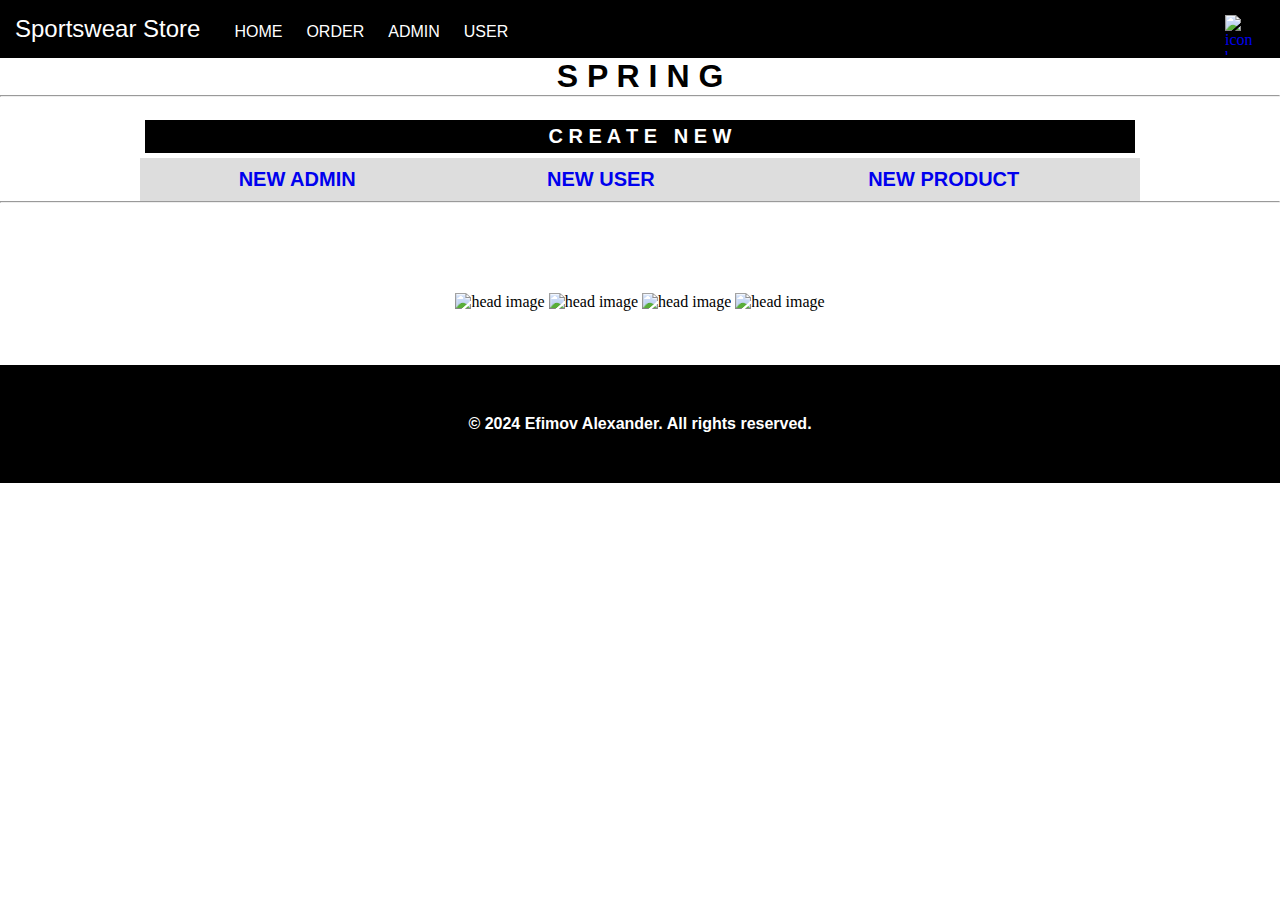
<file: SportswearStore/src/main/resources/templates/index.html>
<!DOCTYPE html>
<html lang="en" xmlns:th="http://www.thymeleaf.org">
<head>
    <meta charset="UTF-8">
    <meta name="viewport" content="width=device-width, initial-scale=1.0">
    <title>Sportswear Store - Home</title>
    <link href="../static/css/style.css" th:href="@{/css/style.css}" rel="stylesheet"/>
</head>
<header>
    <div class="block1">
        <nav>
            <a href="/" class="text1">Sportswear Store&nbsp;&nbsp;&nbsp;</a>
            <a href="/" class="text2">HOME</a>
            <a href="/product" class="text2">ORDER</a>
            <a href="/admin" class="text2">ADMIN</a>
            <a href="/user" class="text2">USER</a>
            <a href="/image"><img class="button2" align="right" th:src="@{'/css/images/icon_buy.png'}" alt="icon buy" width="40px" height="40px"></a>
        </nav>
    </div>
</header>
<body>
<h1 align="center" class="text3">S P R I N G</h1>
<hr>
<div align="center">
    <br>
    <table>
        <caption class="text2"><b>C R E A T E&nbsp;&nbsp;&nbsp;N E W</b></caption>
        <tr>
            <th class="text3"><a href="/admin/createAdmin">NEW ADMIN</a></th>
            <th class="text3"><a href="/user/createUser">NEW USER</a></th>
            <th class="text3"><a href="/product/createProduct">NEW PRODUCT</a></th>
        </tr>
    </table>
</div>
<hr>
<br>
<div align="center">
    <br>
    <br>
    <br>
    <br>
    <img th:src="@{'/css/images/image_order_1.png'}" alt="head image" width="200px" height="200px">
    <img th:src="@{'/css/images/image_order_2.png'}" alt="head image" width="200px" height="200px">
    <img th:src="@{'/css/images/image_order_3.png'}" alt="head image" width="200px" height="200px">
    <img th:src="@{'/css/images/image_order_4.png'}" alt="head image" width="200px" height="200px">
    <br>
    <br>
    <br>
    <br>
</div>
</body>
<footer align="center" class="block2"><b>&copy; 2024 Efimov Alexander. All rights reserved.</b></footer>
</html>
</file>
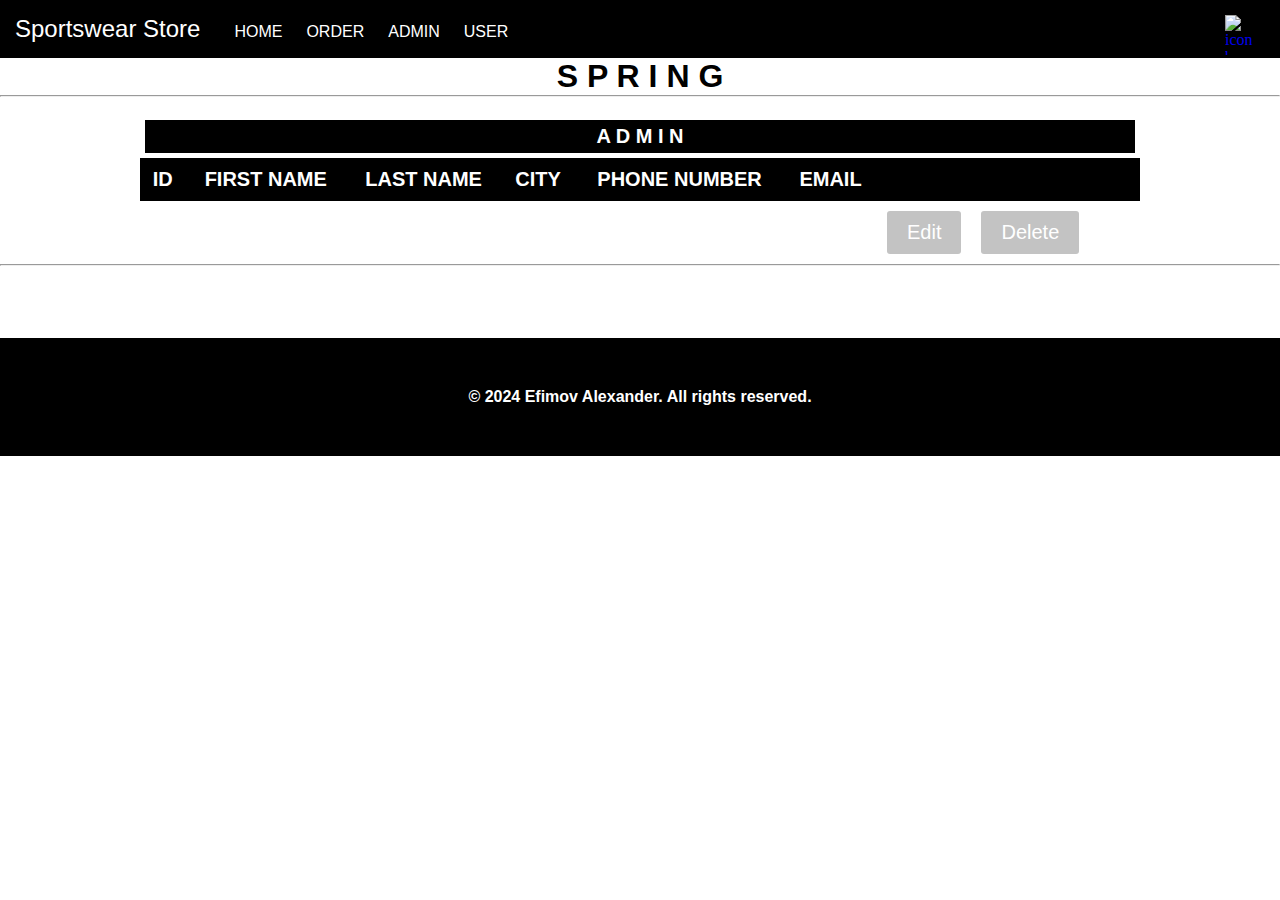
<file: SportswearStore/src/main/resources/templates/admin.html>
<!DOCTYPE html>
<html lang="en" xmlns:th="http://www.thymeleaf.org">
<head>
    <meta charset="UTF-8">
    <meta name="viewport" content="width=device-width, initial-scale=1.0">
    <title>Sportswear Store - Admin</title>
    <link href="../static/css/style.css" th:href="@{/css/style.css}" rel="stylesheet"/>
</head>
<header>
    <div class="block1">
        <nav>
            <a href="/" class="text1">Sportswear Store&nbsp;&nbsp;&nbsp;</a>
            <a href="/" class="text2">HOME</a>
            <a href="/product" class="text2">ORDER</a>
            <a href="/admin" class="text2">ADMIN</a>
            <a href="/user" class="text2">USER</a>
            <a href="/image"><img class="button2" align="right" th:src="@{'/css/images/icon_buy.png'}" alt="icon buy" width="40px" height="40px"></a>
        </nav>
    </div>
</header>
<body>
<h1 align="center" class="text3">S P R I N G</h1>
<hr>
<div align="center">
    <br>
    <table>
        <caption class="text2"><b>A D M I N</b></caption>
        <tr>
            <th class="block4">ID</th>
            <th class="block4">FIRST NAME</th>
            <th class="block4">LAST NAME</th>
            <th class="block4">CITY</th>
            <th class="block4">PHONE NUMBER</th>
            <th class="block4">EMAIL</th>
            <th class="block4"> </th>
            <th class="block4"> </th>
        </tr>
        <tr th:each="admins : ${admin}">
            <td class="text3" th:text="${admins.id}"></td>
            <td class="text3" th:text="${admins.firstname}"></td>
            <td class="text3" th:text="${admins.lastname}"></td>
            <td class="text3" th:text="${admins.city}"></td>
            <td class="text3" th:text="${admins.phoneNumber}"></td>
            <td class="text3" th:text="${admins.email}"></td>
            <td class="button3"><a th:href="@{/admin/editAdmin/{id}(id=${admins.id})}">Edit</a></td>
            <td class="button3"><a th:href="@{/admin/deleteAdmin/{id}(id=${admins.id})}">Delete</a></td>
        </tr>
    </table>
</div>
<hr>
<br>
<br>
<br>
<br>
</body>
<footer align="center" class="block2"><b>&copy; 2024 Efimov Alexander. All rights reserved.</b></footer>
</html>
</file>
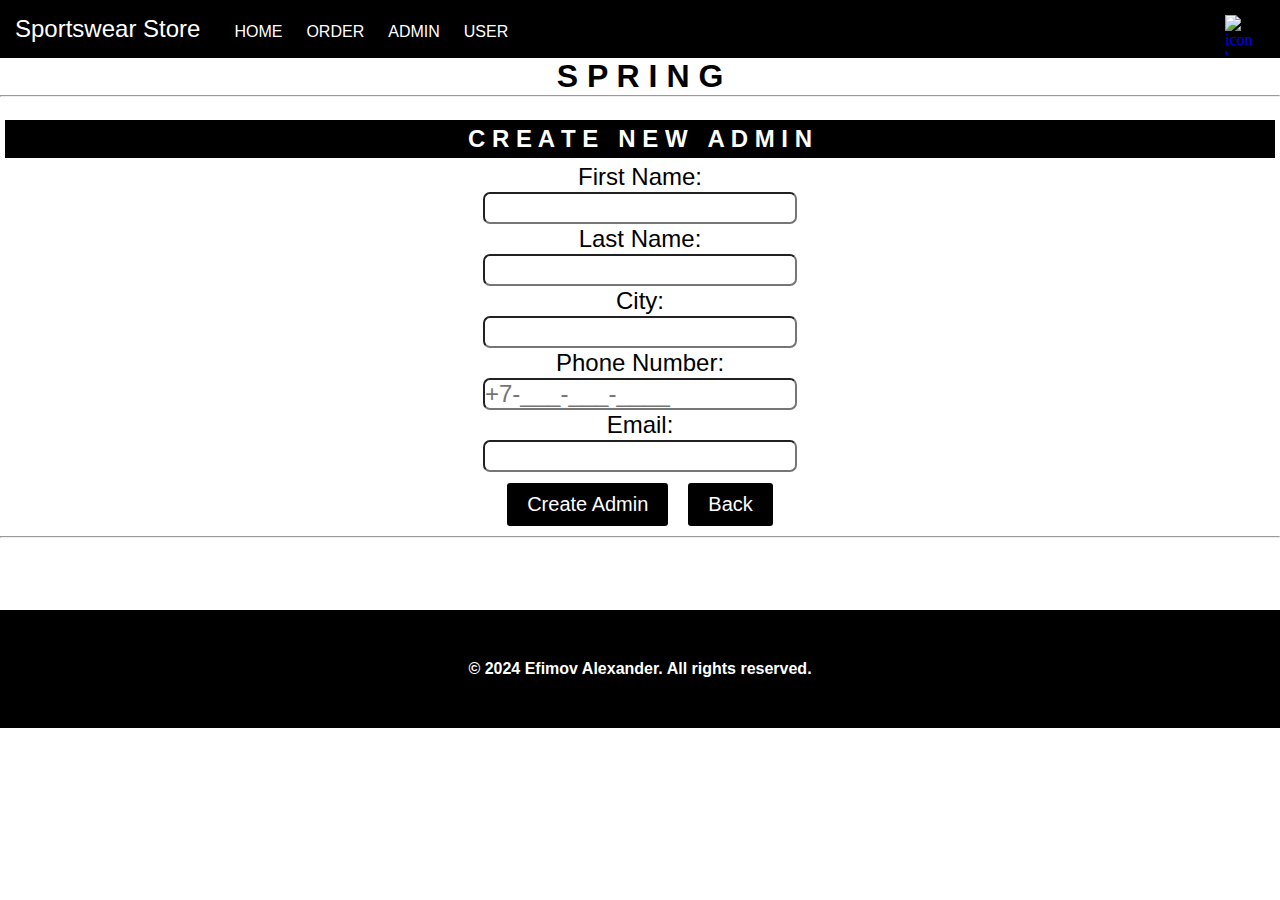
<file: SportswearStore/src/main/resources/templates/createAdmin.html>
<!DOCTYPE html>
<html lang="en" xmlns:th="http://www.thymeleaf.org">
<head>
    <meta charset="UTF-8">
    <meta name="viewport" content="width=device-width, initial-scale=1.0">
    <title>Sportswear Store - Create Admin</title>
    <link href="../static/css/style.css" th:href="@{/css/style.css}" rel="stylesheet"/>
</head>
<header>
    <div class="block1">
        <nav>
            <a href="/" class="text1">Sportswear Store&nbsp;&nbsp;&nbsp;</a>
            <a href="/" class="text2">HOME</a>
            <a href="/product" class="text2">ORDER</a>
            <a href="/admin" class="text2">ADMIN</a>
            <a href="/user" class="text2">USER</a>
            <a href="/image"><img class="button2" align="right" th:src="@{'/css/images/icon_buy.png'}" alt="icon buy" width="40px" height="40px"></a>
        </nav>
    </div>
</header>
<body>
<h1 align="center" class="text3">S P R I N G</h1>
<hr>
<div align="center">
    <br>
    <table>
        <h2 class="text2"><b>C R E A T E&nbsp;&nbsp;&nbsp;N E W&nbsp;&nbsp;&nbsp;A D M I N</b></h2>
        <form action="/admin/createAdmin" method="post" th:object="${admin}">
            <label class="block3" for="FirstName">First Name:</label>
            <br>
            <input class="block3" type="text" id="FirstName" name="FirstName" th:field="*{firstname}" required>
            <br>
            <label class="block3" for="LastName">Last Name:</label>
            <br>
            <input class="block3" type="text" id="LastName" name="LastName" th:field="*{lastname}" required>
            <br>
            <label class="block3" for="City">City:</label>
            <br>
            <input class="block3" type="text" id="City" name="City" th:field="*{city}" required>
            <br>
            <label class="block3" for="PhoneNumber">Phone Number:</label>
            <br>
            <input class="block3" type="text" id="PhoneNumber" name="PhoneNumber" th:field="*{phoneNumber}" pattern="\+7-[0-9]{3}-?[0-9]{3}-?[0-9]{4}" required placeholder = "+7-___-___-____">
            <br>
            <label class="block3" for="Email">Email:</label>
            <br>
            <input class="block3" type="text" id="Email" name="Email" th:field="*{email}" required>
            <br>
            <button class="button1" type="submit">Create Admin</button>
            <a class="button1" href="/admin">Back</a>
        </form>
    </table>
</div>
<hr>
<br>
<br>
<br>
<br>
</body>
<footer align="center" class="block2"><b>&copy; 2024 Efimov Alexander. All rights reserved.</b></footer>
</html>
</file>
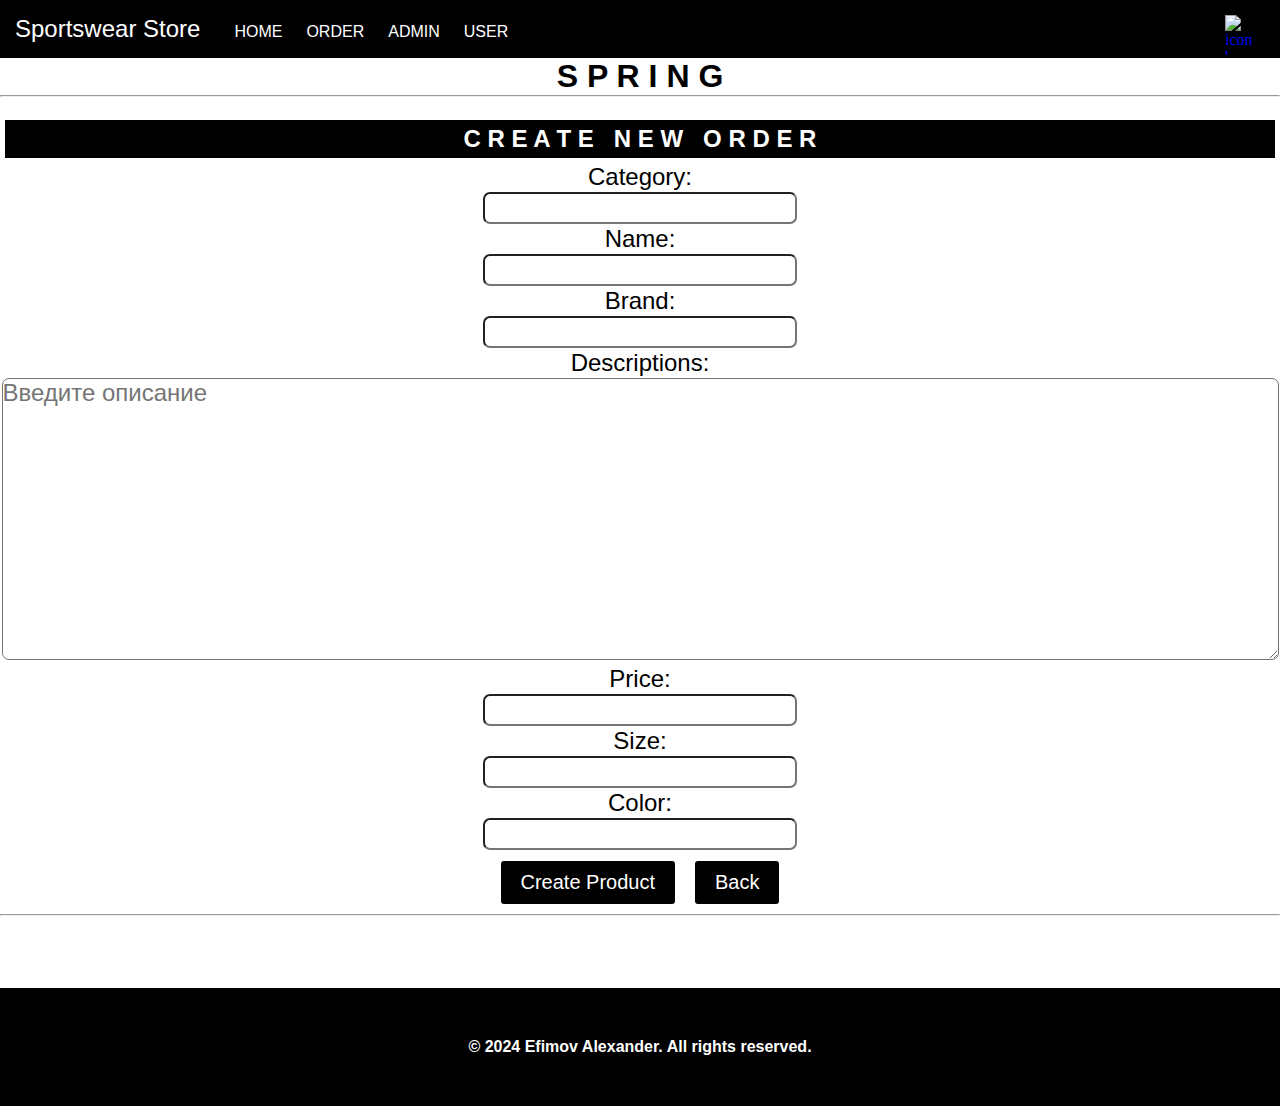
<file: SportswearStore/src/main/resources/templates/createProduct.html>
<!DOCTYPE html>
<html lang="en" xmlns:th="http://www.thymeleaf.org">
<head>
    <meta charset="UTF-8">
    <meta name="viewport" content="width=device-width, initial-scale=1.0">
    <title>Sportswear Store - Create Product</title>
    <link href="../static/css/style.css" th:href="@{/css/style.css}" rel="stylesheet"/>
</head>
<header>
    <div class="block1">
        <nav>
            <a href="/" class="text1">Sportswear Store&nbsp;&nbsp;&nbsp;</a>
            <a href="/" class="text2">HOME</a>
            <a href="/product" class="text2">ORDER</a>
            <a href="/admin" class="text2">ADMIN</a>
            <a href="/user" class="text2">USER</a>
            <a href="/image"><img class="button2" align="right" th:src="@{'/css/images/icon_buy.png'}" alt="icon buy" width="40px" height="40px"></a>
        </nav>
    </div>
</header>
<body>
<h1 align="center" class="text3">S P R I N G</h1>
<hr>
<div align="center">
    <br>
    <table>
        <h2 class="text2"><b>C R E A T E&nbsp;&nbsp;&nbsp;N E W&nbsp;&nbsp;&nbsp;O R D E R</b></h2>
        <form action="/product/createProduct" method="post" th:object="${product}">
            <label class="block3" for="Category">Category:</label>
            <br>
            <input class="block3" type="text" id="Category" name="Category" th:field="*{category}" required>
            <br>
            <label class="block3" for="Name">Name:</label>
            <br>
            <input class="block3" type="text" id="Name" name="Name" th:field="*{name}" required>
            <br>
            <label class="block3" for="Brand">Brand:</label>
            <br>
            <input class="block3" type="text" id="Brand" name="Brand" th:field="*{brand}" required>
            <br>
            <label class="block3" for="Descriptions">Descriptions:</label>
            <br>
            <textarea class="block3" id="Descriptions" name="Descriptions" th:field="*{descriptions}" placeholder="Введите описание" cols="90" rows="10"></textarea>
            <br>
            <label class="block3" for="Price">Price:</label>
            <br>
            <input class="block3" type="text" id="Price" name="Price" th:field="*{price}" required>
            <br>
            <label class="block3" for="Size">Size:</label>
            <br>
            <input class="block3" type="text" id="Size" name="Size" th:field="*{size}" required>
            <br>
            <label class="block3" for="Color">Color:</label>
            <br>
            <input class="block3" type="text" id="Color" name="Color" th:field="*{color}" required>
            <br>
            <button class="button1" type="submit">Create Product</button>
            <a class="button1" href="/product">Back</a>
        </form>
    </table>
</div>
<hr>
<br>
<br>
<br>
<br>
</body>
<footer align="center" class="block2"><b>&copy; 2024 Efimov Alexander. All rights reserved.</b></footer>
</html>
</file>
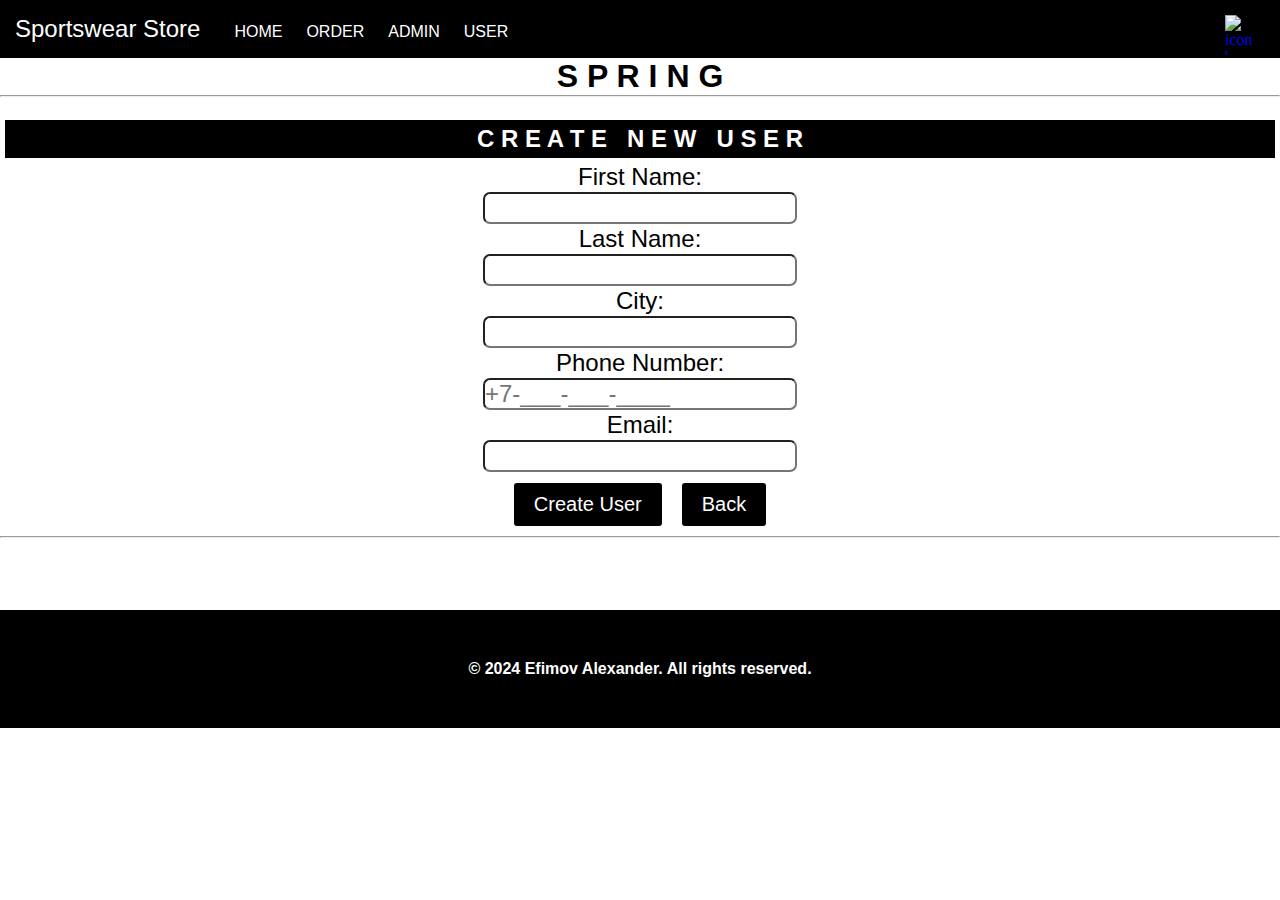
<file: SportswearStore/src/main/resources/templates/createUser.html>
<!DOCTYPE html>
<html lang="en" xmlns:th="http://www.thymeleaf.org">
<head>
    <meta charset="UTF-8">
    <meta name="viewport" content="width=device-width, initial-scale=1.0">
    <title>Sportswear Store - Create User</title>
    <link href="../static/css/style.css" th:href="@{/css/style.css}" rel="stylesheet"/>
</head>
<header>
    <div class="block1">
        <nav>
            <a href="/" class="text1">Sportswear Store&nbsp;&nbsp;&nbsp;</a>
            <a href="/" class="text2">HOME</a>
            <a href="/product" class="text2">ORDER</a>
            <a href="/admin" class="text2">ADMIN</a>
            <a href="/user" class="text2">USER</a>
            <a href="/image"><img class="button2" align="right" th:src="@{'/css/images/icon_buy.png'}" alt="icon buy" width="40px" height="40px"></a>
        </nav>
    </div>
</header>
<body>
<h1 align="center" class="text3">S P R I N G</h1>
<hr>
<div align="center">
    <br>
    <table>
        <h2 class="text2"><b>C R E A T E&nbsp;&nbsp;&nbsp;N E W&nbsp;&nbsp;&nbsp;U S E R</b></h2>
        <form action="/user/createUser" method="post" th:object="${user}">
            <label class="block3" for="FirstName">First Name:</label>
            <br>
            <input class="block3" type="text" id="FirstName" name="FirstName" th:field="*{firstname}" required>
            <br>
            <label class="block3" for="LastName">Last Name:</label>
            <br>
            <input class="block3" type="text" id="LastName" name="LastName" th:field="*{lastname}" required>
            <br>
            <label class="block3" for="City">City:</label>
            <br>
            <input class="block3" type="text" id="City" name="City" th:field="*{city}" required>
            <br>
            <label class="block3" for="PhoneNumber">Phone Number:</label>
            <br>
            <input class="block3" type="text" id="PhoneNumber" name="PhoneNumber" th:field="*{phoneNumber}" pattern="\+7-[0-9]{3}-?[0-9]{3}-?[0-9]{4}" required placeholder = "+7-___-___-____">
            <br>
            <label class="block3" for="Email">Email:</label>
            <br>
            <input class="block3" type="text" id="Email" name="Email" th:field="*{email}" required>
            <br>
            <button class="button1" type="submit">Create User</button>
            <a class="button1" href="/user">Back</a>
        </form>
    </table>
</div>
<hr>
<br>
<br>
<br>
<br>
</body>
<footer align="center" class="block2"><b>&copy; 2024 Efimov Alexander. All rights reserved.</b></footer>
</html>
</file>
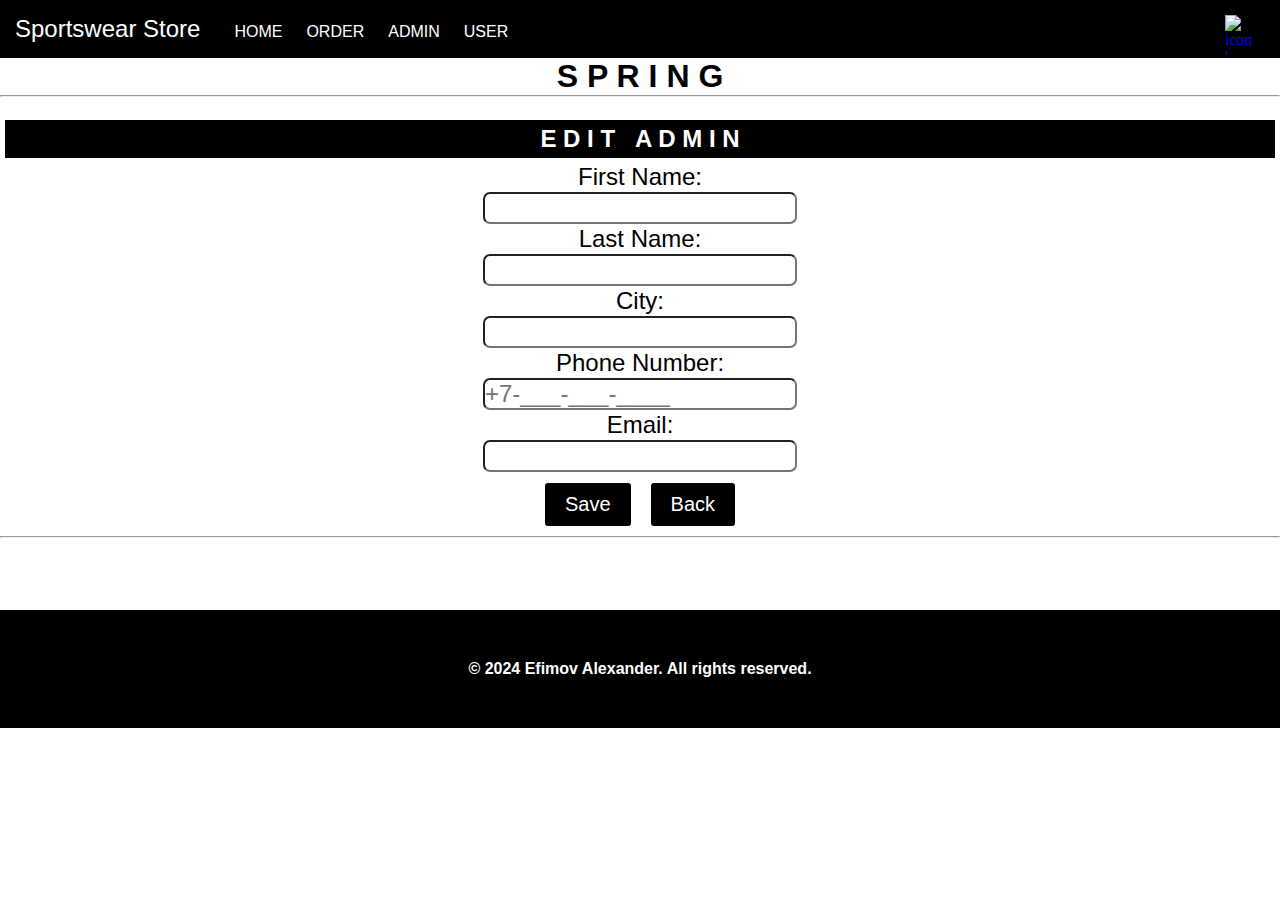
<file: SportswearStore/src/main/resources/templates/editAdmin.html>
<!DOCTYPE html>
<html lang="en" xmlns:th="http://www.thymeleaf.org">
<head>
    <meta charset="UTF-8">
    <meta name="viewport" content="width=device-width, initial-scale=1.0">
    <title>Sportswear Store - Edit Admin</title>
    <link href="../static/css/style.css" th:href="@{/css/style.css}" rel="stylesheet"/>
</head>
<header>
    <div class="block1">
        <nav>
            <a href="/" class="text1">Sportswear Store&nbsp;&nbsp;&nbsp;</a>
            <a href="/" class="text2">HOME</a>
            <a href="/product" class="text2">ORDER</a>
            <a href="/admin" class="text2">ADMIN</a>
            <a href="/user" class="text2">USER</a>
            <a href="/image"><img class="button2" align="right" th:src="@{'/css/images/icon_buy.png'}" alt="icon buy" width="40px" height="40px"></a>
        </nav>
    </div>
</header>
<body>
<h1 align="center" class="text3">S P R I N G</h1>
<hr>
<div align="center">
    <br>
    <table>
        <h2 class="text2"><b>E D I T&nbsp;&nbsp;&nbsp;A D M I N</b></h2>
        <form th:action="@{/admin/editAdmin/{id}(id=${admin.id})}" method="post" th:object="${admin}">
            <label class="block3" for="FirstName">First Name:</label>
            <br>
            <input class="block3" type="text" id="FirstName" name="FirstName" th:field="*{firstname}" required>
            <br>
            <label class="block3" for="LastName">Last Name:</label>
            <br>
            <input class="block3" type="text" id="LastName" name="LastName" th:field="*{lastname}" required>
            <br>
            <label class="block3" for="City">City:</label>
            <br>
            <input class="block3" type="text" id="City" name="City" th:field="*{city}" required>
            <br>
            <label class="block3" for="PhoneNumber">Phone Number:</label>
            <br>
            <input class="block3" type="text" id="PhoneNumber" name="PhoneNumber" th:field="*{phoneNumber}" pattern="\+7-[0-9]{3}-?[0-9]{3}-?[0-9]{4}" required placeholder = "+7-___-___-____">
            <br>
            <label class="block3" for="Email">Email:</label>
            <br>
            <input class="block3" type="text" id="Email" name="Email" th:field="*{email}" required>
            <br>
            <button class="button1" type="submit">Save</button>
            <a class="button1" href="/admin">Back</a>
        </form>
    </table>
</div>
<hr>
<br>
<br>
<br>
<br>
</body>
<footer align="center" class="block2"><b>&copy; 2024 Efimov Alexander. All rights reserved.</b></footer>
</html>
</file>
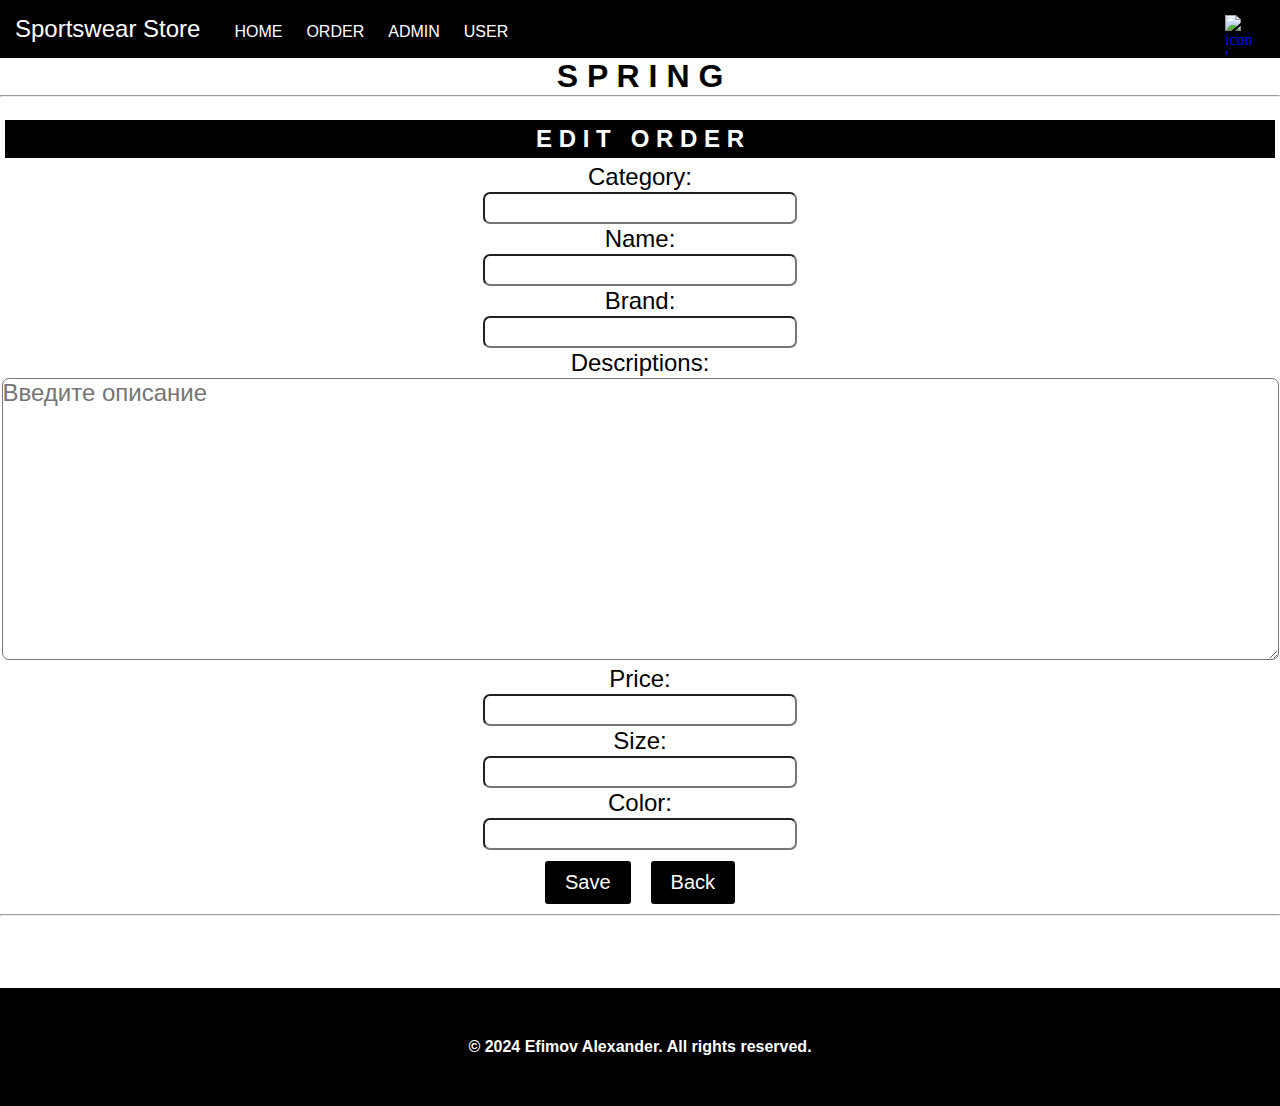
<file: SportswearStore/src/main/resources/templates/editProduct.html>
<!DOCTYPE html>
<html lang="en" xmlns:th="http://www.thymeleaf.org">
<head>
    <meta charset="UTF-8">
    <meta name="viewport" content="width=device-width, initial-scale=1.0">
    <title>Sportswear Store - Edit Product</title>
    <link href="../static/css/style.css" th:href="@{/css/style.css}" rel="stylesheet"/>
</head>
<header>
    <div class="block1">
        <nav>
            <a href="/" class="text1">Sportswear Store&nbsp;&nbsp;&nbsp;</a>
            <a href="/" class="text2">HOME</a>
            <a href="/product" class="text2">ORDER</a>
            <a href="/admin" class="text2">ADMIN</a>
            <a href="/user" class="text2">USER</a>
            <a href="/image"><img class="button2" align="right" th:src="@{'/css/images/icon_buy.png'}" alt="icon buy" width="40px" height="40px"></a>
        </nav>
    </div>
</header>
<body>
<h1 align="center" class="text3">S P R I N G</h1>
<hr>
<div align="center">
    <br>
    <table>
        <h2 class="text2"><b>E D I T&nbsp;&nbsp;&nbsp;O R D E R</b></h2>
        <form th:action="@{/product/editProduct/{id}(id=${product.id})}" method="post" th:object="${product}">
            <label class="block3" for="Category">Category:</label>
            <br>
            <input class="block3" type="text" id="Category" name="Category" th:field="*{category}" required>
            <br>
            <label class="block3" for="Name">Name:</label>
            <br>
            <input class="block3" type="text" id="Name" name="Name" th:field="*{name}" required>
            <br>
            <label class="block3" for="Brand">Brand:</label>
            <br>
            <input class="block3" type="text" id="Brand" name="Brand" th:field="*{brand}" required>
            <br>
            <label class="block3" for="Descriptions">Descriptions:</label>
            <br>
            <textarea class="block3" id="Descriptions" name="Descriptions" th:field="*{descriptions}" placeholder="Введите описание" cols="90" rows="10"></textarea>
            <br>
            <label class="block3" for="Price">Price:</label>
            <br>
            <input class="block3" type="text" id="Price" name="Price" th:field="*{price}" required>
            <br>
            <label class="block3" for="Size">Size:</label>
            <br>
            <input class="block3" type="text" id="Size" name="Size" th:field="*{size}" required>
            <br>
            <label class="block3" for="Color">Color:</label>
            <br>
            <input class="block3" type="text" id="Color" name="Color" th:field="*{color}" required>
            <br>
            <button class="button1" type="submit">Save</button>
            <a class="button1" href="/product">Back</a>
        </form>
    </table>
</div>
<hr>
<br>
<br>
<br>
<br>
</body>
<footer align="center" class="block2"><b>&copy; 2024 Efimov Alexander. All rights reserved.</b></footer>
</html>
</file>
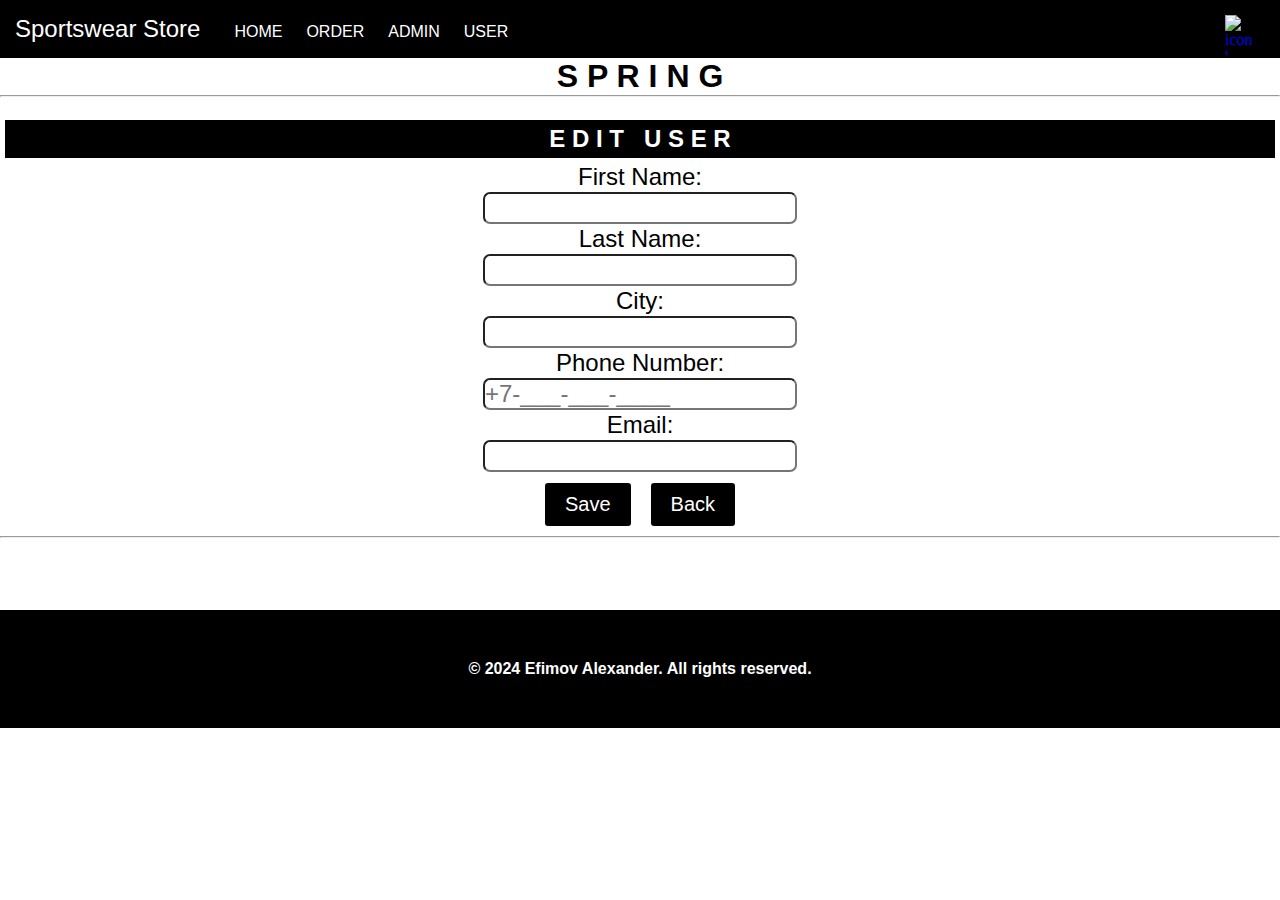
<file: SportswearStore/src/main/resources/templates/editUser.html>
<!DOCTYPE html>
<html lang="en" xmlns:th="http://www.thymeleaf.org">
<head>
    <meta charset="UTF-8">
    <meta name="viewport" content="width=device-width, initial-scale=1.0">
    <title>Sportswear Store - Edit User</title>
    <link href="../static/css/style.css" th:href="@{/css/style.css}" rel="stylesheet"/>
</head>
<header>
    <div class="block1">
        <nav>
            <a href="/" class="text1">Sportswear Store&nbsp;&nbsp;&nbsp;</a>
            <a href="/" class="text2">HOME</a>
            <a href="/product" class="text2">ORDER</a>
            <a href="/admin" class="text2">ADMIN</a>
            <a href="/user" class="text2">USER</a>
            <a href="/image"><img class="button2" align="right" th:src="@{'/css/images/icon_buy.png'}" alt="icon buy" width="40px" height="40px"></a>
        </nav>
    </div>
</header>
<body>
<h1 align="center" class="text3">S P R I N G</h1>
<hr>
<div align="center">
    <br>
    <table>
        <h2 class="text2"><b>E D I T&nbsp;&nbsp;&nbsp;U S E R</b></h2>
        <form th:action="@{/user/editUser/{id}(id=${user.id})}" method="post" th:object="${user}">
            <label class="block3" for="FirstName">First Name:</label>
            <br>
            <input class="block3" type="text" id="FirstName" name="FirstName" th:field="*{firstname}" required>
            <br>
            <label class="block3" for="LastName">Last Name:</label>
            <br>
            <input class="block3" type="text" id="LastName" name="LastName" th:field="*{lastname}" required>
            <br>
            <label class="block3" for="City">City:</label>
            <br>
            <input class="block3" type="text" id="City" name="City" th:field="*{city}" required>
            <br>
            <label class="block3" for="PhoneNumber">Phone Number:</label>
            <br>
            <input class="block3" type="text" id="PhoneNumber" name="PhoneNumber" th:field="*{phoneNumber}" pattern="\+7-[0-9]{3}-?[0-9]{3}-?[0-9]{4}" required placeholder = "+7-___-___-____">
            <br>
            <label class="block3" for="Email">Email:</label>
            <br>
            <input class="block3" type="text" id="Email" name="Email" th:field="*{email}" required>
            <br>
            <button class="button1" type="submit">Save</button>
            <a class="button1" href="/user">Back</a>
        </form>
    </table>
</div>
<hr>
<br>
<br>
<br>
<br>
</body>
<footer align="center" class="block2"><b>&copy; 2024 Efimov Alexander. All rights reserved.</b></footer>
</html>
</file>
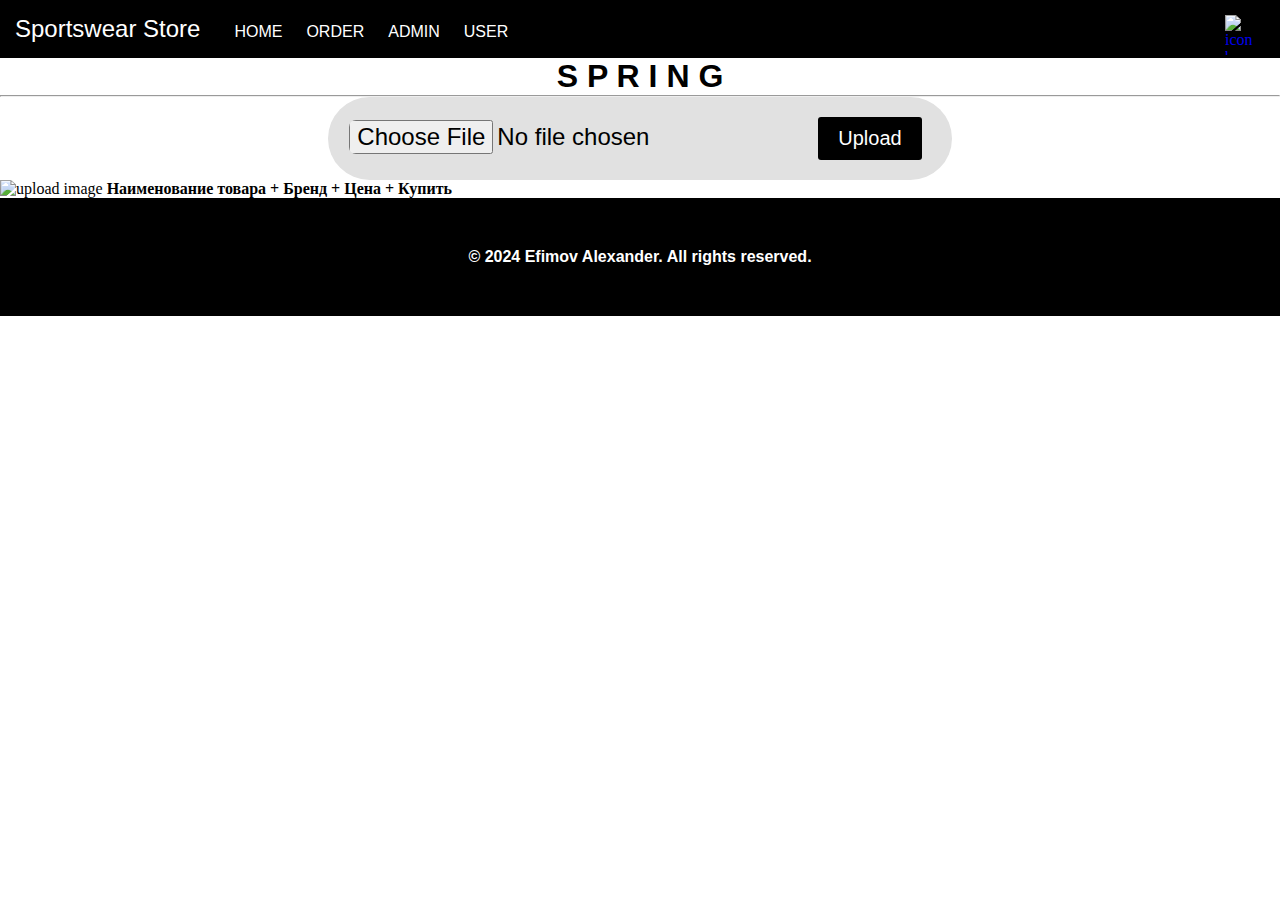
<file: SportswearStore/src/main/resources/templates/image.html>
<!DOCTYPE html>
<html lang="en" xmlns:th="http://www.thymeleaf.org">
<head>
    <meta charset="UTF-8">
    <meta name="viewport" content="width=device-width, initial-scale=1.0">
    <title>Sportswear Store - Image</title>
    <link href="../static/css/style.css" th:href="@{/css/style.css}" rel="stylesheet"/>
</head>
<header>
    <div class="block1">
        <nav>
            <a href="/" class="text1">Sportswear Store&nbsp;&nbsp;&nbsp;</a>
            <a href="/" class="text2">HOME</a>
            <a href="/product" class="text2">ORDER</a>
            <a href="/admin" class="text2">ADMIN</a>
            <a href="/user" class="text2">USER</a>
            <a href="/image"><img class="button2" align="right" th:src="@{'/css/images/icon_buy.png'}" alt="icon buy" width="40px" height="40px"></a>
        </nav>
    </div>
</header>
<body>
<h1 align="center" class="text3">S P R I N G</h1>
<hr>
<div align="center">
    <form action="/imageUpload" enctype="multipart/form-data" method="post">
        <div class="button4">
            <input class="block3" type="file" name="img">
            <button class="button1">Upload</button>
        </div>
    </form>
</div>
<div th:each="loadImage:${image}">
    <img alt="upload image" th:src="@{'css/' + ${loadImage.imageName}}" width="250" height="250">
    <b>Наименование товара + Бренд + Цена + Купить</b>
</div>
</body>
<footer align="center" class="block2"><b>&copy; 2024 Efimov Alexander. All rights reserved.</b></footer>
</html>
</file>
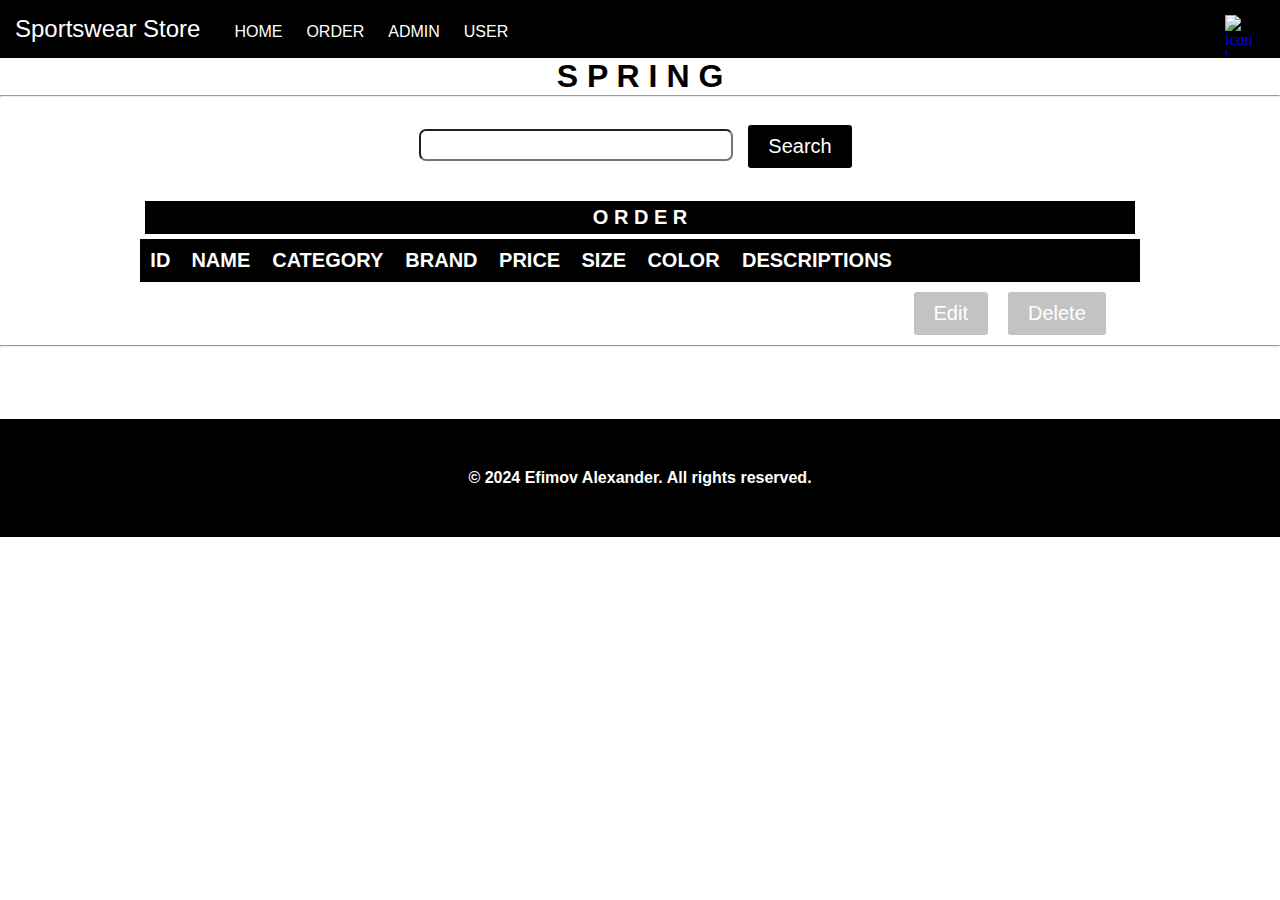
<file: SportswearStore/src/main/resources/templates/product.html>
<!DOCTYPE html>
<html lang="en" xmlns:th="http://www.thymeleaf.org">
<head>
    <meta charset="UTF-8">
    <meta name="viewport" content="width=device-width, initial-scale=1.0">
    <title>Sportswear Store - Product</title>
    <link href="../static/css/style.css" th:href="@{/css/style.css}" rel="stylesheet"/>
</head>
<header>
    <div class="block1">
        <nav>
            <a href="/" class="text1">Sportswear Store&nbsp;&nbsp;&nbsp;</a>
            <a href="/" class="text2">HOME</a>
            <a href="/product" class="text2">ORDER</a>
            <a href="/admin" class="text2">ADMIN</a>
            <a href="/user" class="text2">USER</a>
            <a href="/image"><img class="button2" align="right" th:src="@{'/css/images/icon_buy.png'}" alt="icon buy" width="40px" height="40px"></a>
        </nav>
    </div>
</header>
<body>
<h1 align="center" class="text3">S P R I N G</h1>
<hr>
<div align="center">
    <br>
    <div>
        <form th:action="@{/product}">
            <input class="block3" type="text" name="keyword">
            <input class="button1" type="submit" value="Search">
        </form>
    </div>
    <br>
    <table>
        <caption class="text2"><b>O R D E R</b></caption>
        <tr>
            <th class="block4">ID</th>
            <th class="block4">NAME</th>
            <th class="block4">CATEGORY</th>
            <th class="block4">BRAND</th>
            <th class="block4">PRICE</th>
            <th class="block4">SIZE</th>
            <th class="block4">COLOR</th>
            <th class="block4">DESCRIPTIONS</th>
            <th class="block4"> </th>
            <th class="block4"> </th>
        </tr>
        <tr th:each="products : ${product}">
            <td class="text3" th:text="${products.id}"></td>
            <td class="text3" th:text="${products.name}"></td>
            <td class="text3" th:text="${products.category}"></td>
            <td class="text3" th:text="${products.brand}"></td>
            <td class="text3" th:text="${products.price}"></td>
            <td class="text3" th:text="${products.size}"></td>
            <td class="text3" th:text="${products.color}"></td>
            <td class="text3" th:text="${products.descriptions}"></td>
            <td class="button3"><a th:href="@{/product/editProduct/{id}(id=${products.id})}">Edit</a></td>
            <td class="button3"><a th:href="@{/product/deleteProduct/{id}(id=${products.id})}">Delete</a></td>
        </tr>
    </table>
</div>
<hr>
<br>
<br>
<br>
<br>
</body>
<footer align="center" class="block2"><b>&copy; 2024 Efimov Alexander. All rights reserved.</b></footer>
</html>
</file>
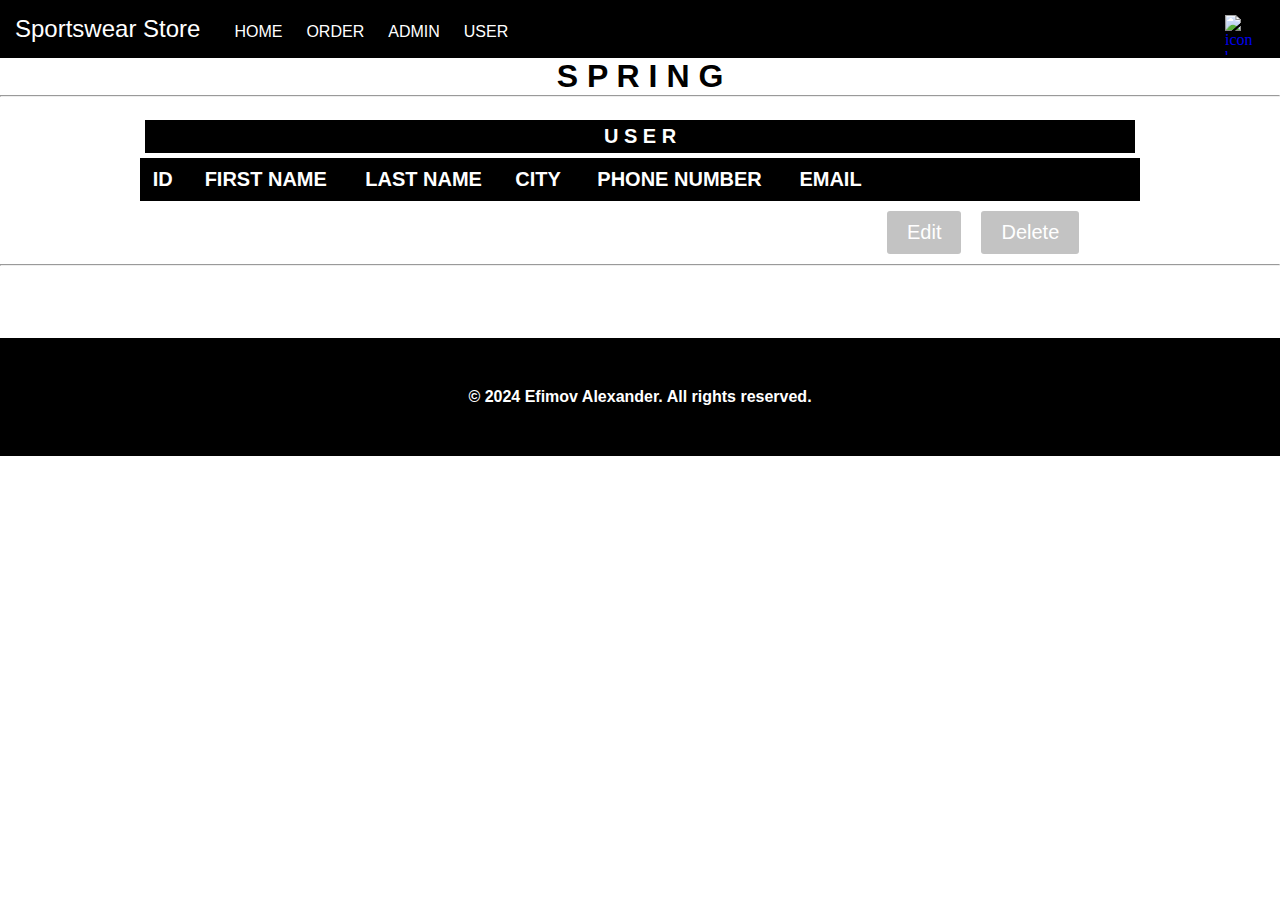
<file: SportswearStore/src/main/resources/templates/user.html>
<!DOCTYPE html>
<html lang="en" xmlns:th="http://www.thymeleaf.org">
<head>
    <meta charset="UTF-8">
    <meta name="viewport" content="width=device-width, initial-scale=1.0">
    <title>Sportswear Store - User</title>
    <link href="../static/css/style.css" th:href="@{/css/style.css}" rel="stylesheet"/>
</head>
<header>
    <div class="block1">
        <nav>
            <a href="/" class="text1">Sportswear Store&nbsp;&nbsp;&nbsp;</a>
            <a href="/" class="text2">HOME</a>
            <a href="/product" class="text2">ORDER</a>
            <a href="/admin" class="text2">ADMIN</a>
            <a href="/user" class="text2">USER</a>
            <a href="/image"><img class="button2" align="right" th:src="@{'/css/images/icon_buy.png'}" alt="icon buy" width="40px" height="40px"></a>
        </nav>
    </div>
</header>
<body>
<h1 align="center" class="text3">S P R I N G</h1>
<hr>
<div align="center">
    <br>
    <table>
        <caption class="text2"><b>U S E R</b></caption>
        <tr>
            <th class="block4">ID</th>
            <th class="block4">FIRST NAME</th>
            <th class="block4">LAST NAME</th>
            <th class="block4">CITY</th>
            <th class="block4">PHONE NUMBER</th>
            <th class="block4">EMAIL</th>
            <th class="block4"> </th>
            <th class="block4"> </th>
        </tr>
        <tr th:each="users : ${user}">
            <td class="text3" th:text="${users.id}"></td>
            <td class="text3" th:text="${users.firstname}"></td>
            <td class="text3" th:text="${users.lastname}"></td>
            <td class="text3" th:text="${users.city}"></td>
            <td class="text3" th:text="${users.phoneNumber}"></td>
            <td class="text3" th:text="${users.email}"></td>
            <td class="button3"><a th:href="@{/user/editUser/{id}(id=${users.id})}">Edit</a></td>
            <td class="button3"><a th:href="@{/user/deleteUser/{id}(id=${users.id})}">Delete</a></td>
        </tr>
    </table>
</div>
<hr>
<br>
<br>
<br>
<br>
</body>
<footer align="center" class="block2"><b>&copy; 2024 Efimov Alexander. All rights reserved.</b></footer>
</html>
</file>
